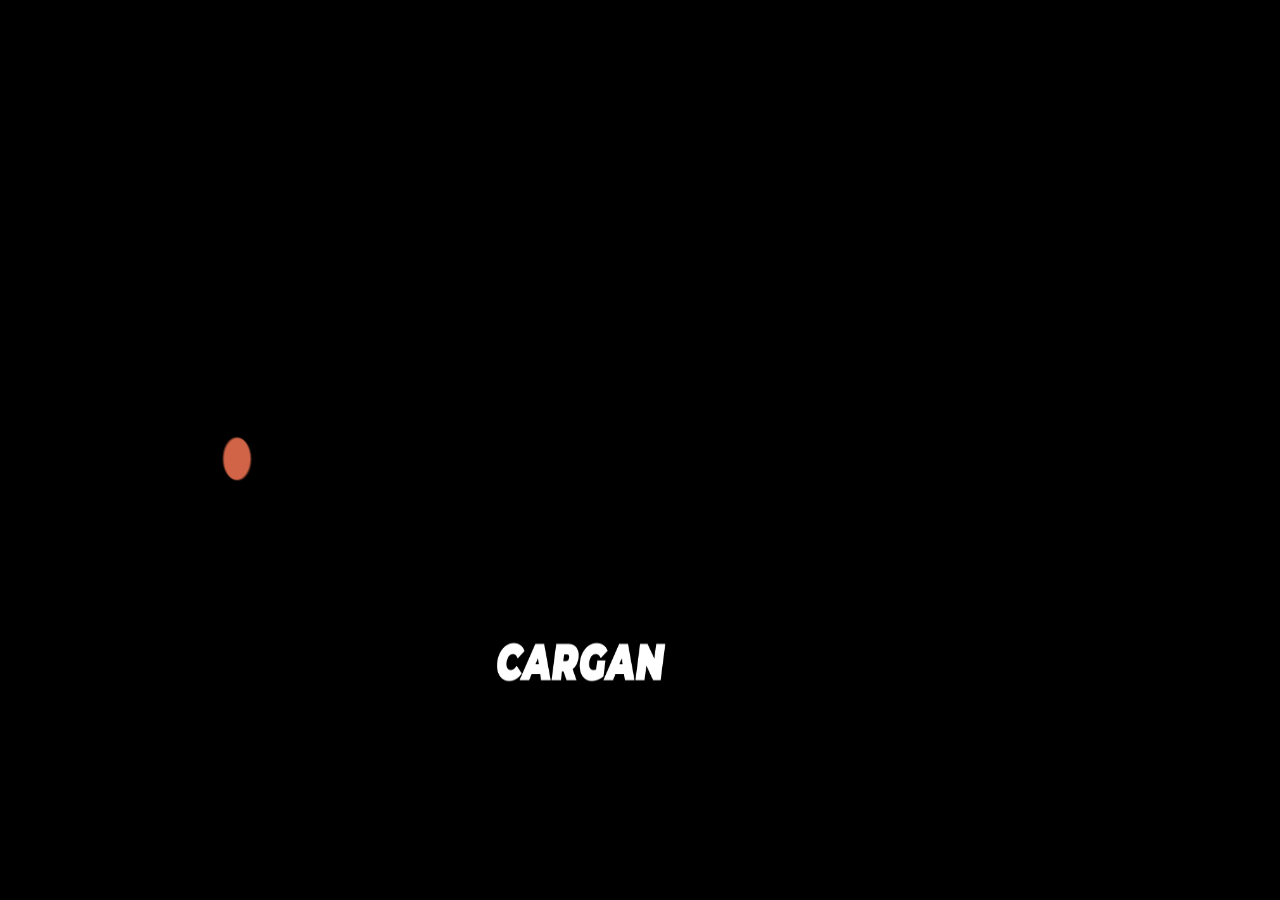
<file: contenido.html>
<!DOCTYPE html>
<html lang="en">
<head>
    <meta charset="UTF-8">
    <meta name="viewport" content="width=device-width, initial-scale=1.0">
    <link href="https://fonts.googleapis.com/css2?family=Roboto:wght@400;700&display=swap" rel="stylesheet">
    <link rel="stylesheet" href="fontawesome/css/all.min.css">
    <link rel="stylesheet" href="https://maxcdn.bootstrapcdn.com/bootstrap/4.5.0/css/bootstrap.min.css">
    <script src="https://ajax.googleapis.com/ajax/libs/jquery/3.5.1/jquery.min.js"></script>
    <script src="https://cdnjs.cloudflare.com/ajax/libs/popper.js/1.16.0/umd/popper.min.js"></script>
    <title>APLA</title>
    <link rel="stylesheet" href="estilos.css">
    <link rel="stylesheet" href="servicios.css">
</head>
<body> 

<div class="barra">
    <a href="https://api.whatsapp.com/send?phone=51949631764&text=Hola,%20qu%C3%A9%20tal.%20Me%20encuentro%20interesado%20en%20contar%20con%20sus%20servicios%20y%20quisiera%20una%20cotizaci%C3%B3n.%20Gracias" target="_blank">
        <div class="icono-barra">
            <i class="fab fa-whatsapp"></i>
        </div>
    </a>
</div>
<div class="caja-inicio " id="inicio">
    <img src="imagenes/animacion-del-logooficial.gif" alt="">
</div>
<header class="site-header" id="siteHeader">
    <div class="navegacion">
        <a href="#">¿Quienes Somos?
            <span></span>
        </a>
        
        <a href="#">Servicios
            <span></span>
        </a>
        <a href="#">Contactanos
            <span></span>
        </a>
    </div>
</header>

<div class="hero" id="hero">
    <div class="caja-fondo">
        <div class="logo">
            <a href="index.html"><img loading="lazy" src="imagenes/apla.png" alt=""></a> 
        </div>
        <img loading="lazy" src="creaciondecontenidos.gif" alt="" class="trazo">
    </div>
    

    <div class="hamburguesa" id="hamburguesa">
        <div class="contenedor-span">
            <span></span>
            <span></span>
            <span></span>
        </div>
    </div>
    <div class="close" id="close">
        <div class="caja-close">
            <i><img src="imagenes/X.png" alt=""></i>
        </div>
    </div>
    <div class="texto-servicios creacion" id="texto-servicios">
        <p class="informacion">
            Proyecta tu negocio con contenido didáctico acorde a tu rubro.
        </p>
        <p>
            Te ofrecemos creación de contenido para las diferentes plataformas que desees incluirle a tu negocio.
        </p>  
    </div>
</div>
<script src="script.js"></script>  
<script src="efectos.js"></script>
</body>
</html>
</file>
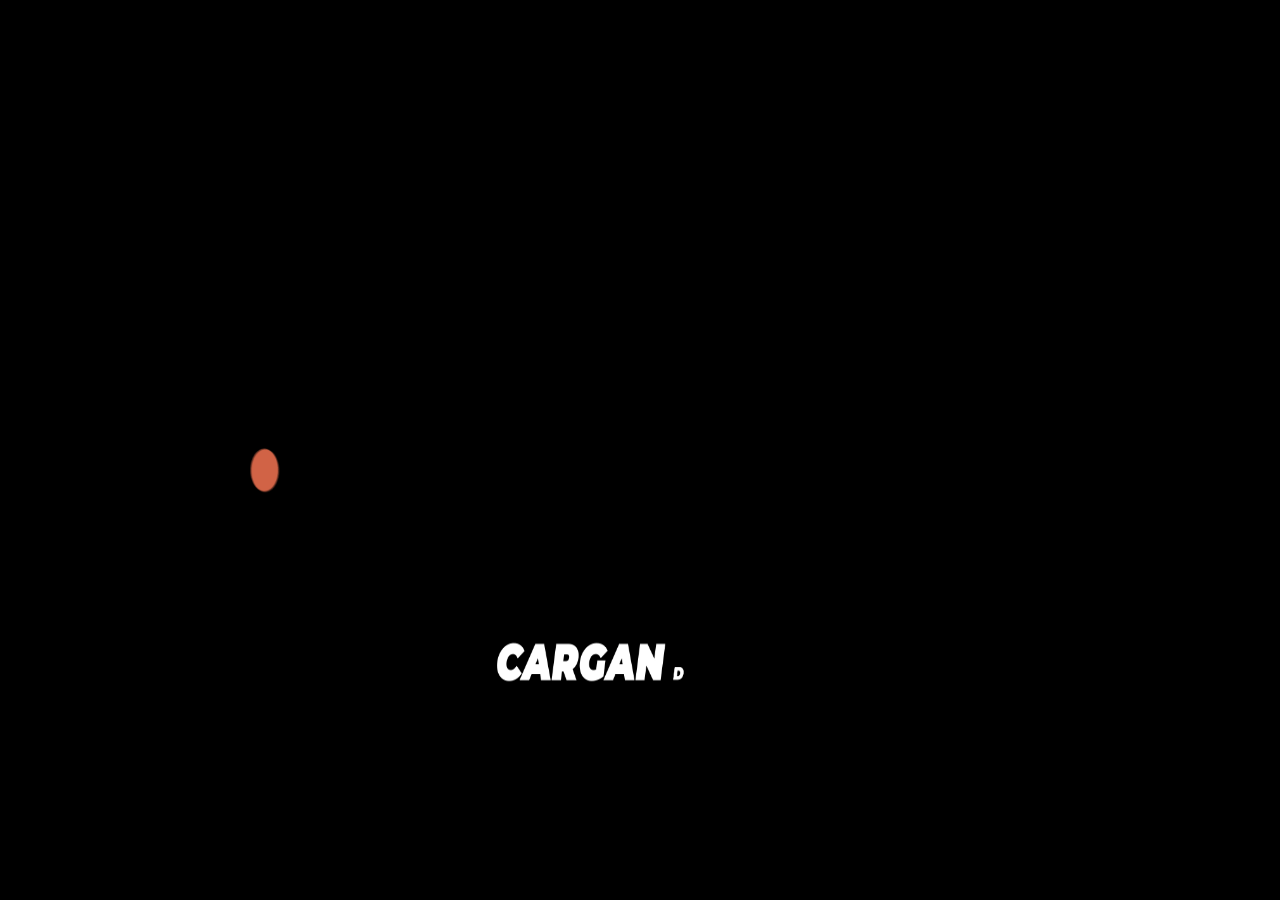
<file: redes.html>
<!DOCTYPE html>
<html lang="en">
<head>
    <meta charset="UTF-8">
    <meta name="viewport" content="width=device-width, initial-scale=1.0">
    <link href="https://fonts.googleapis.com/css2?family=Roboto:wght@400;700&display=swap" rel="stylesheet">
    <link rel="stylesheet" href="fontawesome/css/all.min.css">
    <link rel="stylesheet" href="https://maxcdn.bootstrapcdn.com/bootstrap/4.5.0/css/bootstrap.min.css">
    <script src="https://ajax.googleapis.com/ajax/libs/jquery/3.5.1/jquery.min.js"></script>
    <script src="https://cdnjs.cloudflare.com/ajax/libs/popper.js/1.16.0/umd/popper.min.js"></script>
    <title>APLA</title>
    <link rel="stylesheet" href="estilos.css">
    <link rel="stylesheet" href="servicios.css">
</head>
<body> 

<div class="barra">
    <a href="https://api.whatsapp.com/send?phone=51949631764&text=Hola,%20qu%C3%A9%20tal.%20Me%20encuentro%20interesado%20en%20contar%20con%20sus%20servicios%20y%20quisiera%20una%20cotizaci%C3%B3n.%20Gracias" target="_blank">
        <div class="icono-barra">
            <i class="fab fa-whatsapp"></i>
        </div>
    </a>
</div>
<div class="caja-inicio " id="inicio">
    <img src="imagenes/animacion-del-logooficial.gif" alt="">
</div>
<header class="site-header" id="siteHeader">
    <div class="navegacion">
        <a href="#">¿Quienes Somos?
            <span></span>
        </a>
        
        <a href="#">Servicios
            <span></span>
        </a>
        <a href="#">Contactanos
            <span></span>
        </a>
    </div>
</header>

<div class="hero" id="hero">
    <div class="caja-fondo">
        <div class="logo">
            <a href="index.html"><img loading="lazy" src="imagenes/apla.png" alt=""></a> 
        </div>
        <img loading="lazy" src="redessociales.gif" alt="" class="trazo">
    </div>
    

    <div class="hamburguesa" id="hamburguesa">
        <div class="contenedor-span">
            <span></span>
            <span></span>
            <span></span>
        </div>
    </div>
    <div class="close" id="close">
        <div class="caja-close">
            <i><img src="imagenes/X.png" alt=""></i>
        </div>
    </div>
    <div class="texto-servicios redes" id="texto-servicios" >
        <p class="informacion">
          Tu público podrá encontrar tu negocio en sus redes favoritas.
        </p>
        <p>
          Además te ayudamos a tener una mejor relación con tu público de una manera más interactiva, fluida e inmediata. 
        </p>  
    </div>
</div>


<script src="script.js"></script>  
<script src="efectos.js"></script>
</body>
</html>
</file>
<file: estilos.css>
*{
    padding: 0;
    margin: 0;
    box-sizing: border-box;
    font-family: 'Roboto', sans-serif;
}
:root{
    --color1 : #88fff6;
    --color2 : #ef6343;
}
img{
    max-width: 100%;
}
.contenedor{
    max-width: 972px;
    margin: 0 auto;
}
body{
    position: relative;
}
.caja-inicio{
    width: 100%;
    height: 100vh;
    background-color: black;
    position: absolute;
    z-index: 1000000;
    display: flex;
    justify-content: center;
    align-items: center;

}
.caja-inicio img{
    width: 95%;
    height: 100vh;
}
/* .caja-inicio video{
    
    animation: animate4 3s linear forwards;
} */
/* 
@keyframes animate4{
    0%{
        transform: scale(1.4);
    }
    50%,100%{
        transform: scale(0);
    }

} */
/*Cabezera*/
.site-header{
    position: absolute;
    z-index: 0;
    /* z-index: 1000; */
    background-color: black;
    width: 100%;
    height: 100vh;
    opacity: 0;
}

.site-header .navegacion{
    display: flex;
    flex-direction: column;
    justify-content: space-evenly;
    align-items: center;
    height: 100%;
    
}

.navegacion a{
    text-decoration: none;
    padding: 0 20px;
    font-size: 2rem;
    color: white;
    position: relative;
    transition: all .3s ease-in-out;
    top: -100px;
    opacity: 0;
    cursor: default;
}
@media(min-width:768px){
    .site-header .navegacion{
        flex-direction: row;
        justify-content: center;
    }.navegacion a{
        font-size: 3rem;
    }
}
.navegacion span{
    width: 90%;
    height: 10px;
    background-color:var(--color2);
    position: absolute;
    bottom: -4rem;
    left: 1rem;
    opacity: 0;
    transition: all .3s ease-in-out;
}
.navegacion a:hover span{
    bottom: -1rem;
    opacity: 1;
    box-shadow: 0 0 20px -1px var(--color2),
                0 0 40px -1px var(--color2),
                0 0 60px -1px var(--color2);
}

/*Fin cabezera*/



/*Hero*/
.hero{
    width: 100%;
    position: relative;
}
.caja-fondo{
    width: 100%;
    
}
.trazo{
    width: 100%;
    height: 600px;
    background-size: cover;
    background-position: center center;
    z-index: 10000;
}
@media(min-width:768px){
    .trazo{
        width: 100%;
        height: auto;
    }
}
/* .logo{
    width: 220px;
    background-color: black;
    height: 80px;
    top: 0;
    position: absolute;
    margin-left: 1rem;
    z-index: 1000;
} */
.logo{
    color: red;
    width: 20%;
    position: relative;
    left: 50px;
}
.logo img{
    width: 80%;
    position: absolute;
}
.hamburguesa{
    width: 50px;
    height: 40px;
    position: absolute;
    top: .5rem;
    right: 15px;
    display: flex;
    flex-direction: column;
    justify-content: center;
    align-items: center;
    border-radius: 15px;
    cursor: pointer;
    opacity: .9;
    z-index: 1000;
    opacity: 1;
}
.close{
    width: 50px;
    height: 40px;
    position: absolute;
    top: .5rem;
    right: 15px;
    display: flex;
    flex-direction: column;
    justify-content: center;
    align-items: center;
    border-radius: 15px;
    cursor: pointer;
    opacity: 0;
    z-index: 0;
}
.caja-close{
    background-color: #000;
}
.close i img{
    color: white;
    transition: all .3s ease-in-out;
}
.close i img:hover{
    box-shadow: 0 0 20px -3px var(--color2),
    0 0 40px -3px var(--color2),
    0 0 60px -3px var(--color2);
}
.contenedor-span{
    height: 80%;
    width: 80%;
    display: flex;
    flex-direction: column;
    justify-content: center;
    align-items: center;
    overflow: hidden;
    position: relative;
}
.contenedor-span span{
    position: absolute;
    display: block;
    width: 100%;
    height: .3rem;
    background-color: var(--color2);
    transition: all .2s ease-in-out;
}
.contenedor-span:hover span:nth-child(2){
    background-color: white;
}
.contenedor-span span:first-child{
    top: .3rem;
    left: -50%;
}
.contenedor-span span:last-child{
    bottom: .3rem;
    right: -50%;
}
.contenedor-span:hover span:first-child{
    animation: animate1 .3s linear forwards;
    
}

.contenedor-span:hover span:last-child{
    animation: animate2 .3s linear forwards;
}
@keyframes animate1{
    0%{
        left: -50%;
    }
    50%,100%{
        left: 0;
        background-color: white;
    }
}
@keyframes animate2{
    0%{
        right: -50%;
    }
    50%,100%{
        right: 0;
        background-color: white;
    }
}



/*Fin hero*/


/*Conetnido Main*/

/*Fin Main*/



/*Servicios*/

h4{
    padding-bottom: .8rem;
    text-align: center;
    font-size: 3rem;
    color: rgba(90, 90, 90, .9);
    position: relative;
}
h4::after{
    content: '';
    display: block;
    width: 300px;
    height: 10px;
    background-color: var(--color2);
    margin:  0 auto;
    margin-top: 10px;
}

.contenedor-total{
    margin: 1.5rem 0;
}
.imagenes{
    width: 100%;
}
.imagen{
    position: relative;
}
.imagenes img{
    width: 100%;
}
.boton-ver{
    position: absolute;
    text-align: center;
    left: 65%;
    top: 70%;
    padding: .8rem 1rem;
    background-color: var(--color2);
    font-weight: 700;
    border-radius: 15px;
    color: white;
    text-decoration: none;
    transition: all .3s ease-in-out;
}
@media(min-width:768px){
    .boton-ver{
        padding: 1rem 3rem;
    }
}

.boton-ver:hover{
    text-decoration: none;
    color: white;
    box-shadow: 0 0 20px -1px var(--color2),
                0 0 40px -1px var(--color2),
                0 0 60px -1px var(--color2);
}
.imagenes .imagen:nth-child(2) .boton-ver{
    left: 25%;
    color: rgba(90, 90, 90, .9);
    background-color: var(--color1);
}
.imagenes .imagen:nth-child(2) .boton-ver:hover{
    box-shadow: 0 0 20px -1px var(--color1),
                0 0 40px -1px var(--color1),
                0 0 60px -1px var(--color1);
}

.imagenes .imagen:nth-child(3) .boton-ver{
    top: 62%;
    left: 15%;
}

.espacio{
    display: flex;
    height: 7.8rem;
    justify-content: center;
    align-items: center;
}
.espacio h4::after{
    width: 500px;
}
.conf{
    border-radius: 15px;
    width: 80%;
    height: 50%;
    margin: 0 auto;
    background-color: white;
    position: absolute;
    top: 20%;
    left: 0;
    right: 0;
}

.confian-caja {
    height: 100%;
    display: flex;
    align-items: center;
}
.confian-caja img{
    width: calc( 33.3% - 1rem );
    filter: grayscale(9);
    transition: all .3s ease-in-out;
}
.confian-caja img:hover{
    filter: grayscale(0);
    transform: scale(1.1);
}

/*Fin Servicios*/







/*Formulario*/
.contactanos{
    background-image: url(imagenes/fondo_contactanos.jpg);
    height: 700px;
    background-position: center center;
    background-size: cover;
    padding-top: 80px;
}
.caja-items{
    margin: 0 auto;
    height: 500px;
    background-color: rgba(270, 270, 270, 0.7);
    display: flex;
}
.titulo-contact{
    text-align: center;
    display: block;
    position: relative;
    top: -40px;
    padding-bottom: 15px;
    font-size: 3rem;
    font-family: 'Roboto', sans-serif;
    font-weight: 700;
}
.redes{
    display: flex;
    align-items: center;
    flex-basis: 20%;
    justify-content: center;
}
.textos-caja{
    flex-basis: 80%;
    height: 80%;
    margin:  auto 0;
    display: flex;
    flex-direction: column;
    justify-content: space-around;
    align-items: center;
    font-size:1.1rem;
}

@media(min-width:768px){
    .caja-items{
        width: 75%;
    }
    .redes{
        display: flex;
        align-items: center;
        flex-basis: 20%;
        justify-content: center;
    }
    .textos-caja{
        flex-basis: 80%;
        height: 80%;
        margin:  auto 0;
        display: flex;
        flex-direction: column;
        justify-content: space-around;
        font-size: 2rem;
        align-items: flex-start;
    }
}


.texto-contenedor p{
    font-weight: 700;
}



/* .formulario{
    width: 950px;
    height: 500px;
    margin:  0 auto;
    border-radius: 15px;
    background-color: rgba(90, 90, 90, .3);
    display: flex;
    flex-direction: column;
    padding: 4rem;
}

.formulario h3{
    text-align: center;
    text-transform: uppercase;
    padding-top: 1rem ;
    font-size: 1.8rem;
    color: #fff;
}

.primero{
    display: flex;
    justify-content: space-around;
    padding: 1rem 0;
    align-items: center;
}
input:focus{
    outline: none;
}
.primero input{
    width: 400px;
    height: 25px;
    border: none;
    border-radius: 15px;
    padding-left: 1rem;
    font-weight: 700;
}
.segundo{
    display: flex;
    justify-content: space-between;
}
.segundo-1{
    display: flex;
    flex-direction: column;
}
.segundo-2{
    position: relative;
    top: -18%;
    right: 10%;
}

.mail{
    padding: 0 1rem;
    width: 400px;
    margin-bottom: 1rem;
    height: 30px;
    border: none;
    border-radius: 15px;
    padding-left: 1rem;
    font-weight: 700;
}
.btn-form{
    margin: 0 auto;
    margin-top: 2rem;
    background-color: var(--color2);
    text-decoration: none;
    padding: 15px 80px;
    color: white;
    font-weight: 700;
    border-radius: 15px;
}
.area:focus{
    outline: none;
}

.area{
    border: none;
    border-radius: 15px;
    padding-left: 1rem;
    font-weight: 700;
    padding-top: 1rem;

} */

/*Fin formulario*/
.formulario{
    max-width: 950px;
    height: 550px;
    margin:  0 auto;
    border-radius: 15px;
    background-color: rgba(90, 90, 90, .3);
    display: flex;
    flex-direction: column;
    padding: 4rem;
}

.formulario h3{
    text-align: center;
    text-transform: uppercase;
    padding-top: 1rem ;
    font-size: 1.8rem;
    color: #fff;
}

.primero{
    display: flex;
    justify-content: space-around;
    padding: 1rem 0;
    align-items: center;
}
input:focus{
    outline: none;
}
.primero input{
    width: 400px;
    height: 30px;
    border: none;
    border-radius: 15px;
    padding-left: 1rem;
    font-weight: 700;
}
.segundo{
    display: flex;
    justify-content: space-between;
}
.segundo-1{
    display: flex;
    flex-direction: column;
}
.segundo-2{
    position: relative;
    top: -18%;
    right: 10%;
}

.mail{
    padding: 0 1rem;
    width: 400px;
    margin-bottom: 1rem;
    height: 30px;
    border: none;
    border-radius: 15px;
    padding-left: 1rem;
    font-weight: 700;
}
.btn-form{
    
    margin: 1rem 0;
    background-color: var(--color2);
    padding: 15px 25px;
    color: white;
    font-weight: 700;
    border-radius: 15px;
    width: 50%;
    border: none;
    margin:  1.5rem auto;
    transition: all .3s ease-in-out;
}
.btn-form:hover{
    background-color: #d8593c;
}


.area:focus{
    outline: none;
}

.area{
    border: none;
    border-radius: 15px;
    padding-left: 1rem;
    font-weight: 700;
    padding-top: 1rem;

}
footer{
    background-color: #000;
    height: 80px;
}
.caja-logo-footer {
    position: relative;
    overflow: hidden;
    z-index: 1;
    display: flex;
    justify-content: center;
}
.caja-logo-footer img{
    width: 150px;
    z-index: 10;

}

/*Footer*/

.barra{
    position: fixed;
    z-index: 10000;
    right: 0;
    top: 80%;
}
.barra a{
    text-decoration: none;
}
.icono-barra{
    width: 45px;
    height: 45px;
    background-color: #25D366;
    display: flex;
    justify-content: center;
    align-items: center;
    color: white;
}

.icono-barra i{
    font-size: 1.8rem;
    transition: all .3s ease-in-out;
}
.icono-barra:hover i{
    font-size: 2.2rem;
}
</file>
<file: servicios.css>
.trazo{
    height: 100vh;
}
.texto-servicios{
    opacity: 0;
    position: absolute;
    text-align: center;
    display: flex;
    justify-content: space-evenly;
    align-items: center;
    flex-direction: column;
    padding: 1rem;
    transition: all .3s ease-in-out;
}
.redes{
    top: 30%;
    right: 15%;
    width: 500px;
}
.redes p, .web p{
    font-size: 1.4rem;
    font-weight: 700;
    color: white;
    text-shadow:  1px 1px white,
                    0 0 1em white,
                    1px 1px white, 
                    0 0 1em white,
                    1px 1px white, 
                    0 0 1em white;
    transition: all .3s ease-in-out;
}
.redes:hover p , .web:hover p{
    font-size: 1.5rem;
    cursor: none;
}

.creacion{
    top: 30%;
    left: 15%;
    width: 500px;
}
.creacion p{
    font-size: 1.4rem;
    font-weight: 700;
    color: rgba(90, 90, 90, .9);
    text-shadow:  1px 1px #ef6343,
                    0 0 1em #ef6343;
    transition: all .3s ease-in-out;
}
.creacion:hover p{
    font-size: 1.5rem;
    cursor: none;
}
.web{
    left: 9%;
    width: 500px;
    top: 80%;
}
.web p{
    font-size: 1.3rem;
}
.web:hover p{
    font-size: 1.3rem;
}
</file>
